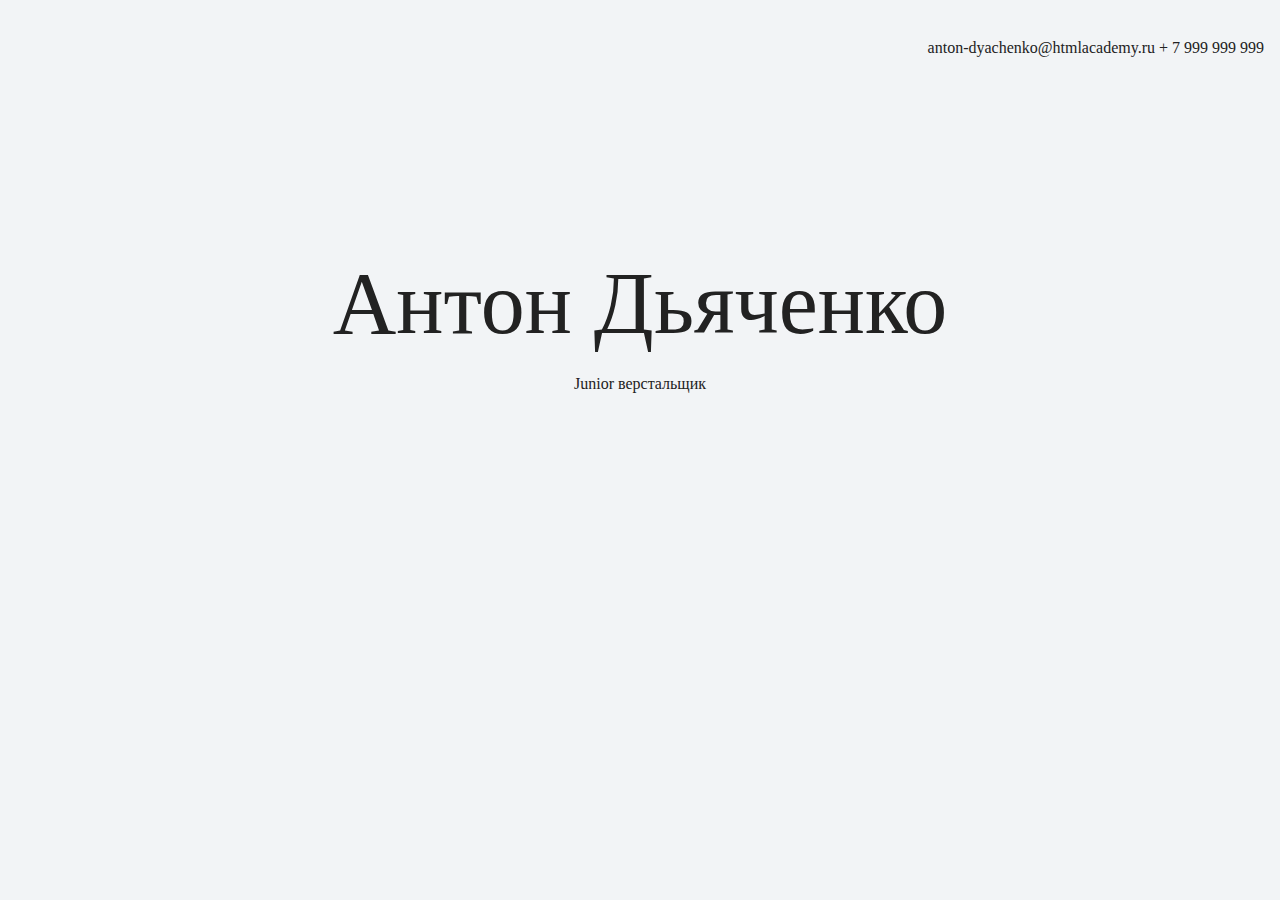
<file: ДЗ#3/index.html>
<!DOCTYPE html>
<html>
<head>
	<meta charset="UTF-8">
	<title>Подключение стилей</title>
	<link rel="stylesheet" href="styles.css" >
	<link
href="https://fonts.googleapis.com/css?family=Montserrat:400,500,700|Ol
d+Standard+TT&display=swap&subset=cyrillic" rel="stylesheet">
<body>
	<header class = "page-header">
	   <div class = "container">
	   	anton-dyachenko@htmlacademy.ru + 7 999 999 999
	   </div>
	</header>

	<section class = "hero-image">
		<div class = "container">
			<h1 class = "heading">Антон Дьяченко</h1>
			<p>Junior верстальщик</p>
	</section>	
</body>	
</head>
</file>
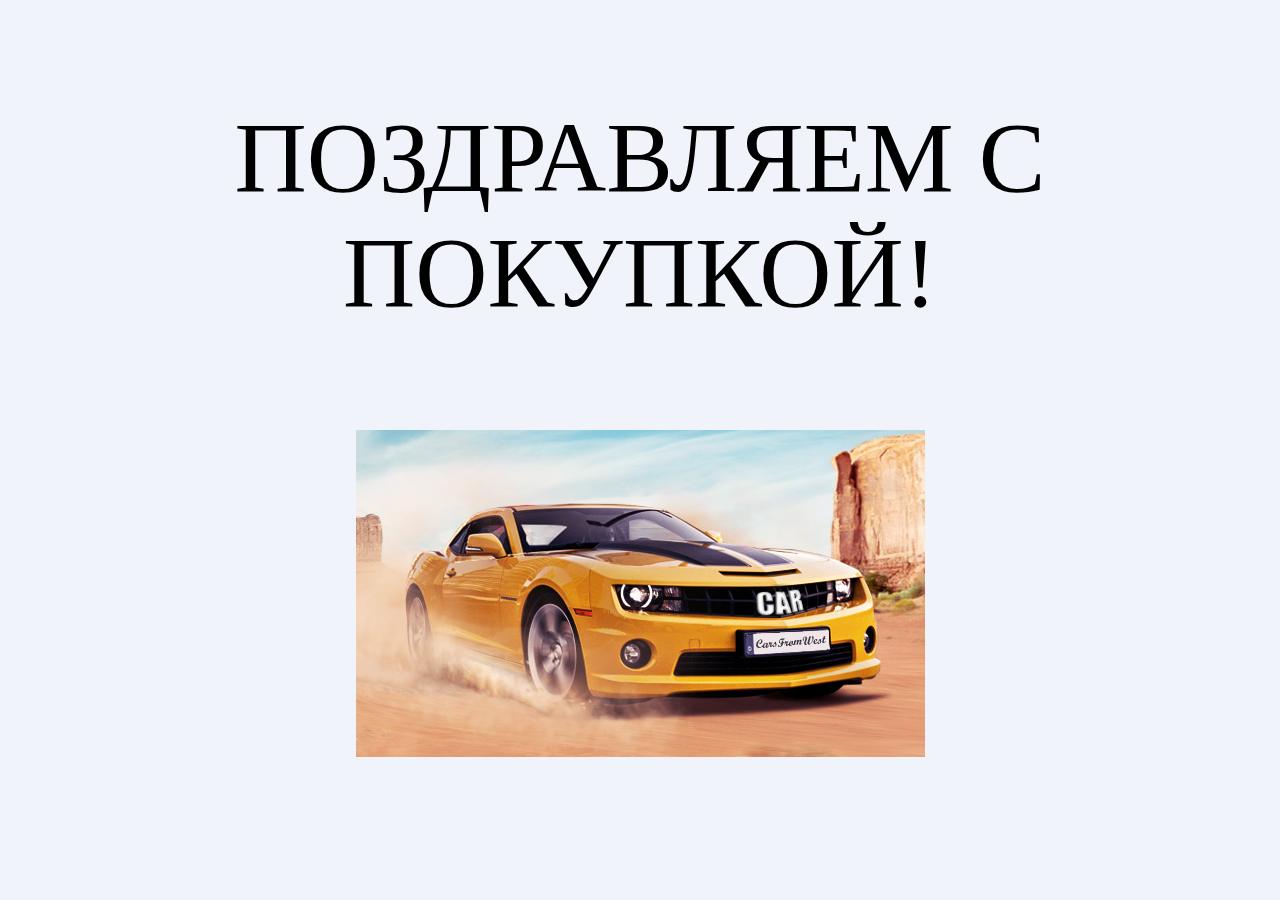
<file: ДЗ 1/BUY.html>
<!DOCTYPE html>
 <html>
 <head>
 	<meta charset="utf-8">
 	<title>АВТОМАГАЗИН БИП ПОКУПКА СОВЕРШЕНА</title>
 	<link rel="stylesheet" href="styles.css" >
 </head>
 <body>
 	<div class = "p">
 	<p>ПОЗДРАВЛЯЕМ С ПОКУПКОЙ!<p>
 	</div>	
 	<img src = "CAR.png" alt = "car-2100" id = "auto">
 </body>
 </html>
</file>
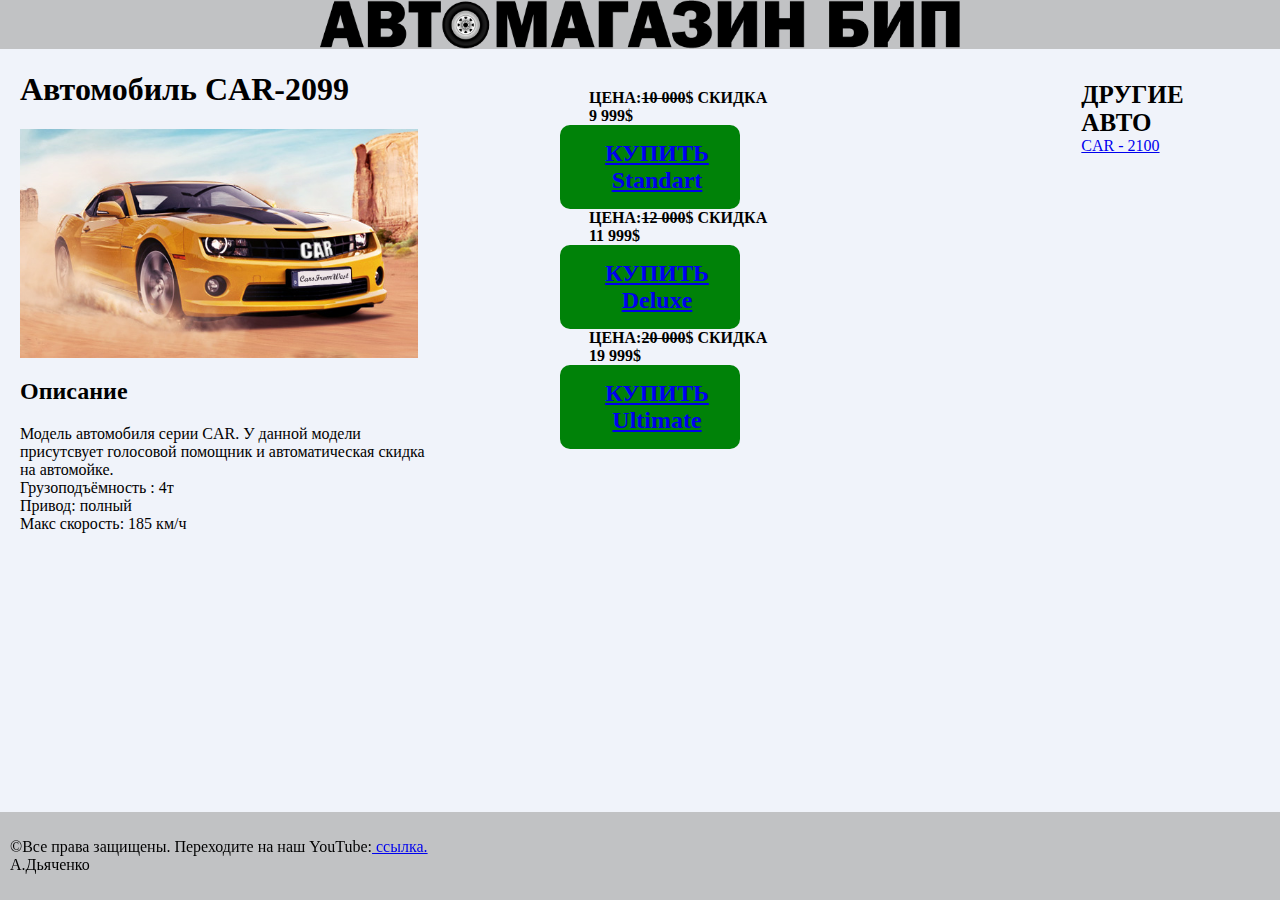
<file: ДЗ 1/CAR-2099.html>
<!DOCTYPE html>
<html>
<head>
	<meta charset="UTF-8">
	<title>АВТОМАГАЗИН БИП</title>
	<link rel="stylesheet" href="styles.css" >
</head>
<body>
	<header id = "log">
		<img src="Логотип.png" alt="логотип" id = "logo"> 
	</header>	
	<div class = "text">
		<h1 class = "auto">Автомобиль CAR-2099</h1>
		<img src="CAR.png" alt="car" id = "car">
		<h2>Описание</h2>
		<p>Модель автомобиля серии CAR. У данной модели<br>
		присутсвует голосовой помощник и автоматическая скидка<br>
		на автомойке.<br>
		Грузоподъёмность : 4т<br>
		Привод: полный<br>
		Макс скорость: 185 км/ч</p>
	</div>
	<header class = "wrapp">
		<div class ="buy1">
			<ul>
				<li><span><b>ЦЕНА:<strike>10 000</strike>$ СКИДКА<br>
				9 999$</b></span>
				<nav>
					<a href = "BUY.html"><b>КУПИТЬ<br>Standart</b></a></li>
			    </nav>
				<li><span><b>ЦЕНА:<strike>12 000</strike>$ СКИДКА<br>
				11 999$</b></span>
				<nav>
					<a href = "BUY.html"><b>КУПИТЬ<br>Deluxe</b></a></li>
				</nav>	
				<li><span><b>ЦЕНА:<strike>20 000</strike>$ СКИДКА<br>
				19 999$</b></span>
				<nav>
				<a href = "BUY.html"><b>КУПИТЬ<br>Ultimate</b></a></li>
			    </nav>
		    </ul>
		</div>	
	</header>
	    <div class = "other1">
	    <ul type= "square"> 
	    <span ><b>ДРУГИЕ АВТО</b></span> 
	 	<li><a href = "CAR-2100.html">CAR - 2100</a></li>	
	    </ul>
		</div>
	<header id = "copy">
		<p>&#169Все права защищены. Переходите на наш YouTube:<a href = "https://www.youtube.com/watch?v=dQw4w9WgXcQ&ab_channel=RickAstley"> ссылка. </a><br>
		А.Дьяченко</p> 
	</header>
</body>
</html>
</file>
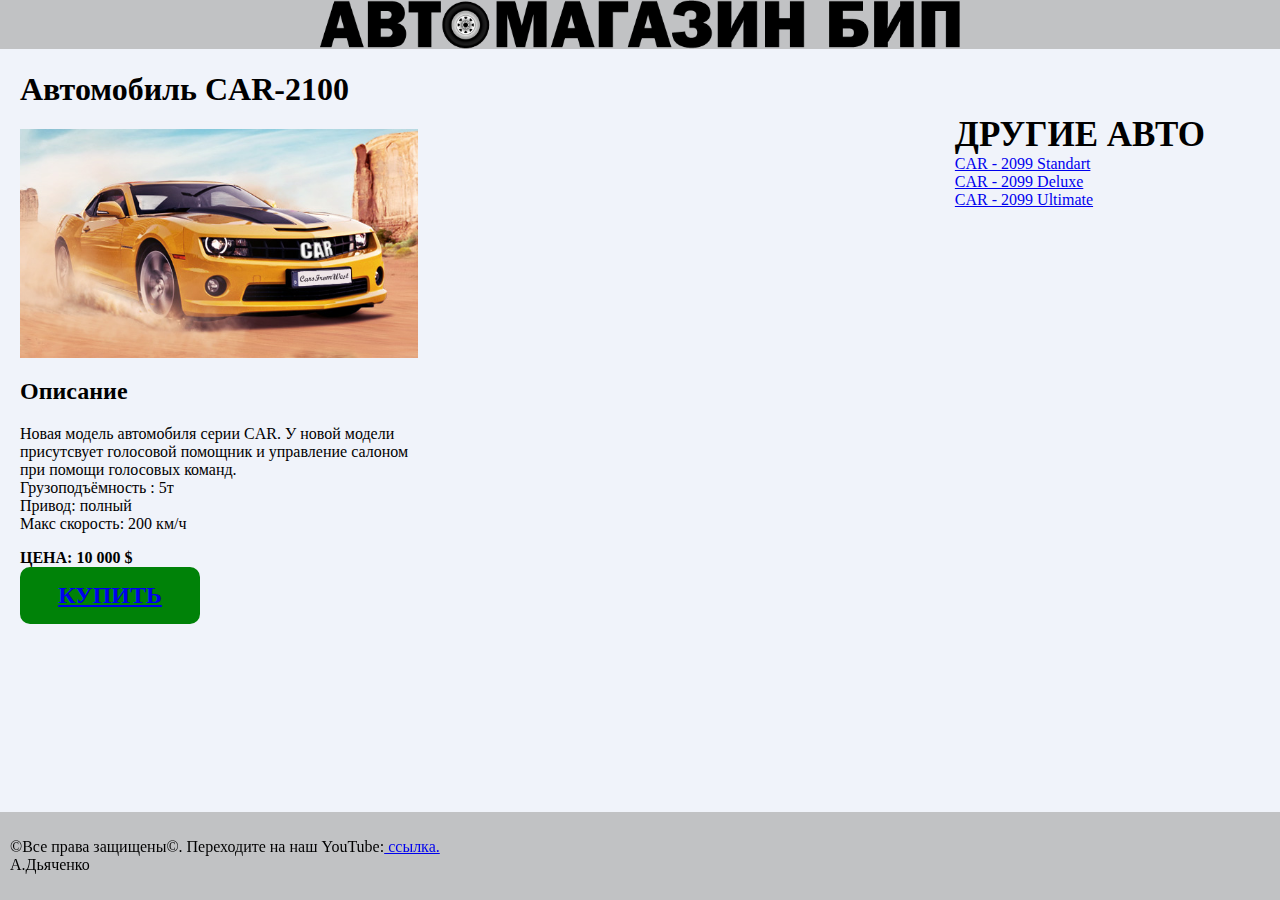
<file: ДЗ 1/CAR-2100.html>
<!DOCTYPE html>
<html>
<head>
	<meta charset="UTF-8">
	<title>АВТОМАГАЗИН БИП</title>
	<link rel="stylesheet" href="styles.css" >
</head>
<body>
	<header id = "log">
		<img src="Логотип.png" alt="логотип" id = "logo"> 
	</header>	
	<div class = "text">
		<h1 class = "auto">Автомобиль CAR-2100</h1>
		<img src="CAR.png" alt="car" id = "car">
		<h2>Описание</h2>
		<p>Новая модель автомобиля серии CAR. У новой модели<br>
		присутсвует голосовой помощник и управление салоном<br>
		при помощи голосовых команд.<br>
	    Грузоподъёмность : 5т<br>
		Привод: полный<br>
		Макс скорость: 200 км/ч</p>
	</div>
	<header class = "wrapp">
		<div class ="buy">
			<span><b>ЦЕНА: 10 000 $</b></span>
			<nav>
				<a href = "BUY.html"><b>КУПИТЬ</b></a>
			</nav>
		</div>
	</header>
		<div class = "other">
	    <ul type= "square"> 
	    <span ><b>ДРУГИЕ АВТО</b></span> 	
	    <li><a href = "CAR-2099.html">CAR - 2099 Standart</a></li>
	 	<li><a href = "CAR-2099.html">CAR - 2099 Deluxe </a></li>	
	 	<li><a href = "CAR-2099.html">CAR - 2099 Ultimate</a></li>
	    </ul>
		</div>	
	<header id = "copy">
		<p>&#169Все права защищены&#169. Переходите на наш YouTube:<a href = "https://www.youtube.com/watch?v=dQw4w9WgXcQ&ab_channel=RickAstley"> ссылка. </a><br>
		А.Дьяченко</p> 
	</header>
	
</body>
</html>
</file>
<file: ДЗ#3/styles.css>
body {
  margin: 0;
  min-width: 960px;
  font-size: 16px;
  line-height: 32px;
  color: #222222;
  background-color: #f2f4f6;
  background-repeat: no-repeat;
  background-position: top center;
}

.container {
  max-width: 928px;
  margin: 0 auto;
  padding: 0 16px;
}

.page-header {
  margin: 0 0 160px;
  padding: 32px 0 32px;
}

.page-header .container,
.page-footer .container {
  max-width: 1408px;
  text-align: right;
}
.hero-image .container {
  max-width: 1408px;
  text-align: center;
}

.heading {
  margin: 0 0 16px;
  font-size: 88px;
  line-height: 96px;
  font-weight: 400;
}
</file>
<file: ДЗ 1/styles.css>
#logo
{
	width: 50%;
	display: block;
    margin-left: auto;
    margin-right: auto;
}
#car
{
	width: 70%;
	display: block;
}
.text 
{
	padding-left:20px;
	max-height: 620px;
	max-width: 620px;
	float: left;
}
body
{
	margin: 0;
 	background-color: rgb(240, 243, 250);
}
.buy
{
	max-height: 150px;
	max-width: 150px;
 	margin-top: 400px;
 	margin-left: 20px;
 }
 .other
 {
 	float: right;
 	margin-right: 50px;
 	margin-top: -500px;
 }
.other span
{
	margin-right: 25px;
	font-size: 35px;
}
.wrapp nav
{
	text-decoration: none;
    padding: 15px;
    text-align:center;
	background-color :  rgb(0, 130, 8);
    color :rgb(40,10,20);
    border-radius: 10px;
    font-size:24px;
    width:150px;
}
.p p
{
	font-size: 100px;
	text-align: center;
}
#auto
{
	display: block;
	margin-left: auto;
    margin-right: auto;	
}
ul
{
	list-style: none;
}
.buy1
{
	max-height: 850px;
	max-width: 850px;
 	margin-top: 40px;
 	margin-left: 520px;
 }
 .other1 span
 {
	margin-right: -20px;
	font-size: 25px;
}
.other1
 {
 	float: right;
 	margin-right: 40px;
 	margin-top: -400px;
 }
 #log
 {
    background: #aaaa; 
 } 
#copy
{
	position: fixed; 
    left: 0; bottom: 0; 
    padding: 10px; 
    background: #aaaa; 
    color: #000000;  
    width: 100%;
}
</file>
